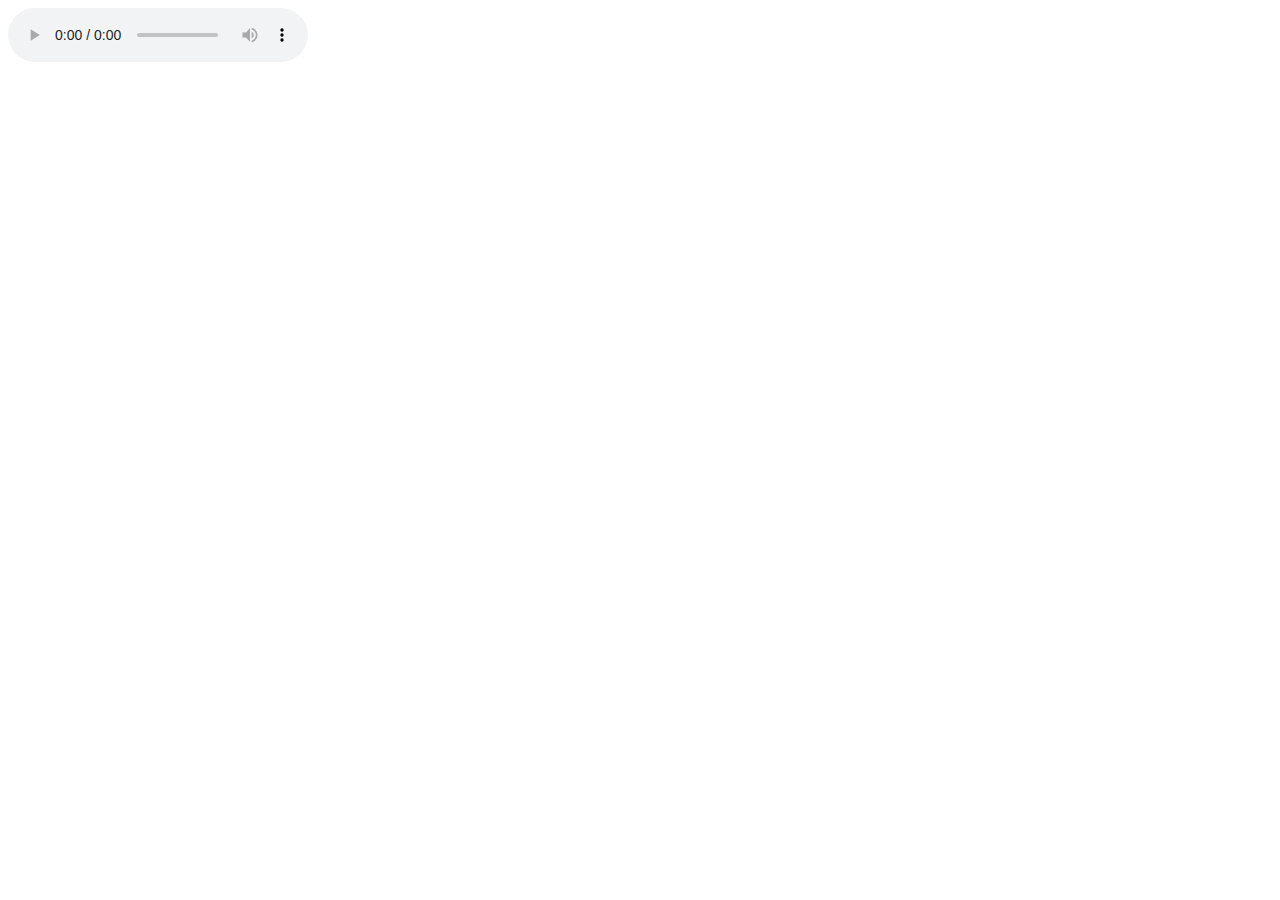
<file: audioplay/index.html>
<!DOCTYPE html> 
<html> 
<body> 

<audio id="audio1"  controls="controls">
  <source src="https://www.soundhelix.com/examples/mp3/SoundHelix-Song-1.mp3" type="audio/mp3">
</audio>

<script>
var time = new Date();
var timex = time.getSeconds();
myAudio=document.getElementById("audio1");

window.onload = function () {
  myAudio.play();
  myAudio.currentTime=72;
}



</script> 
</body> 
</html>
</file>
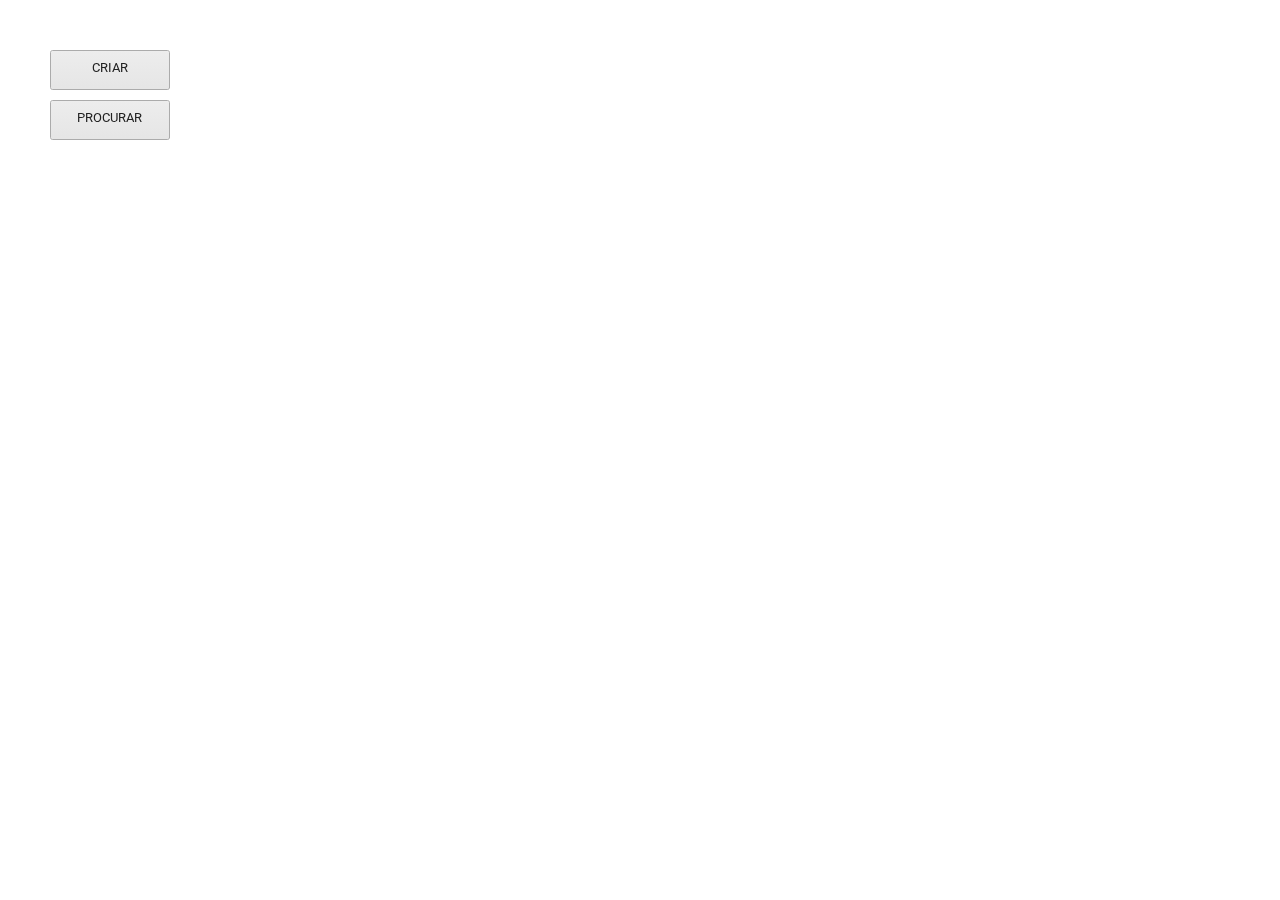
<file: haxeuitester/index.html>
<!DOCTYPE html>
<html lang="en">
<head>
	
	<meta charset="utf-8">
	
	<title> </title>
	
	<meta id="viewport" name="viewport" content="width=device-width, initial-scale=1.0, maximum-scale=1.0, user-scalable=no" />
	<meta name="apple-mobile-web-app-capable" content="yes">
	
	
	<link rel="shortcut icon" type="image/png" href="./favicon.png">
	
	
	<script type="text/javascript" src="./lib/howler.min.js"></script>
	<script type="text/javascript" src="./lib/pako.min.js"></script>
	<script type="text/javascript" src="./lib/FileSaver.min.js"></script>
	<script type="text/javascript" src="./haxeuitest2.js"></script>
	
	<script>
		window.addEventListener ("touchmove", function (event) { event.preventDefault (); }, false);
		if (typeof window.devicePixelRatio != 'undefined' && window.devicePixelRatio > 2) {
			var meta = document.getElementById ("viewport");
			meta.setAttribute ('content', 'width=device-width, initial-scale=' + (2 / window.devicePixelRatio) + ', user-scalable=no');
		}
	</script>
	
	<style>
		html,body { margin: 0; padding: 0; height: 100%; overflow: hidden; }
		#openfl-content { background: #000000; width: 1280px; height: 720px; }
		@font-face {
			font-family: 'Roboto';
			src: url('fonts/Roboto-Regular.eot');
			src: url('fonts/Roboto-Regular.eot?#iefix') format('embedded-opentype'),
			url('fonts/Roboto-Regular.svg#my-font-family') format('svg'),
			url('fonts/Roboto-Regular.woff') format('woff'),
			url('fonts/Roboto-Regular.ttf') format('truetype');
			font-weight: normal;
			font-style: normal;
		}

		@font-face {
			font-family: 'Roboto';
			src: url('fonts/Roboto-Regular.eot');
			src: url('fonts/Roboto-Regular.eot?#iefix') format('embedded-opentype'),
			url('fonts/Roboto-Regular.svg#my-font-family') format('svg'),
			url('fonts/Roboto-Regular.woff') format('woff'),
			url('fonts/Roboto-Regular.ttf') format('truetype');
			font-weight: normal;
			font-style: normal;
		}		@font-face {
			font-family: 'The Bold Font';
			src: url('fonts/theboldfont.eot');
			src: url('fonts/theboldfont.eot?#iefix') format('embedded-opentype'),
			url('fonts/theboldfont.svg#my-font-family') format('svg'),
			url('fonts/theboldfont.woff') format('woff'),
			url('fonts/theboldfont.ttf') format('truetype');
			font-weight: normal;
			font-style: normal;
		}

	</style>
	
</head>
<body>
	
	<noscript>This webpage makes extensive use of JavaScript. Please enable JavaScript in your web browser to view this page.</noscript>
	
	<div id="openfl-content"></div>
	
	<script type="text/javascript">
		lime.embed ("haxeuitest2", "openfl-content", 1280, 720, { parameters: {} });
	</script>
	
</body>
</html>
</file>
